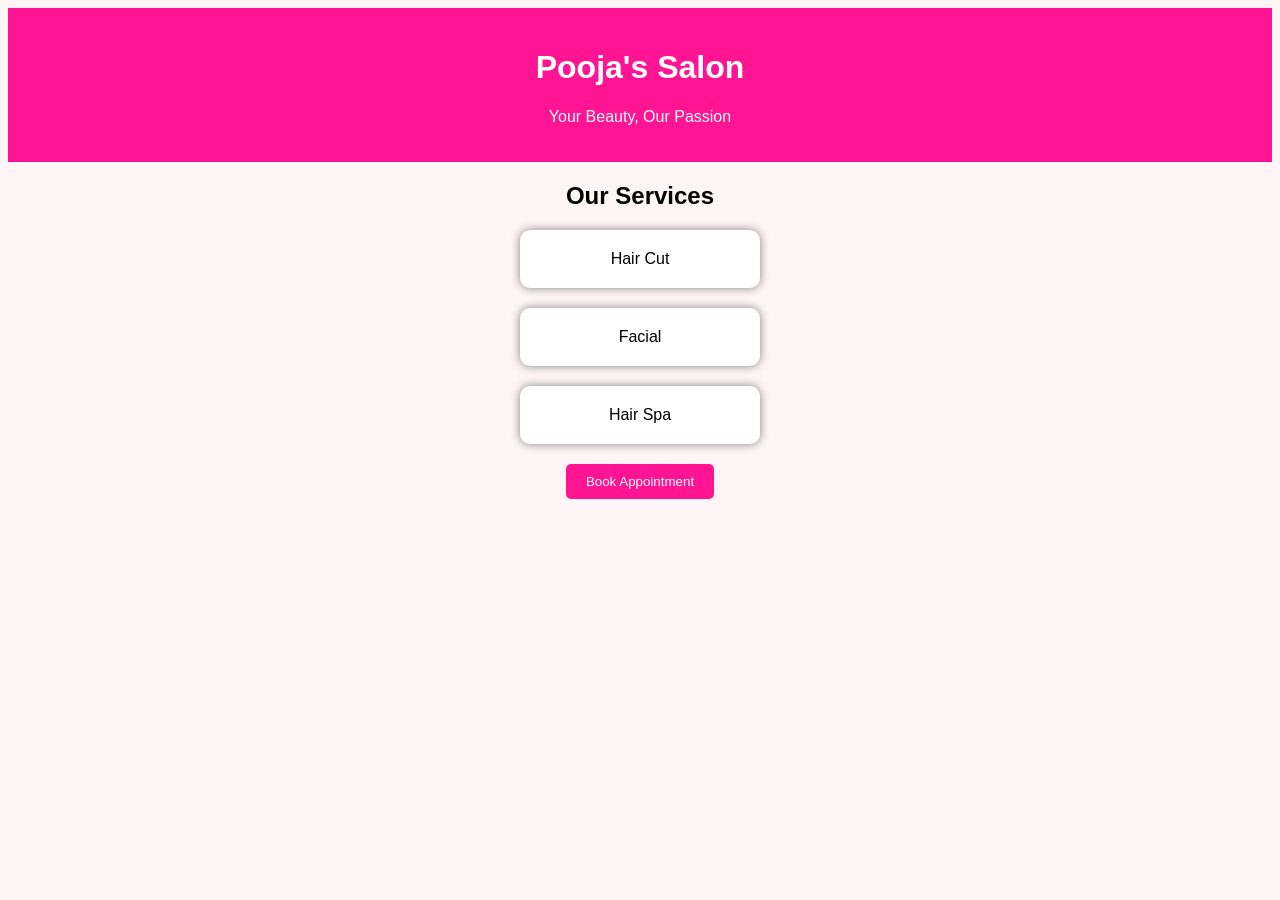
<file: index.html>
<!DOCTYPE html>
<html>
<head>
    <title>Pooja's Salon</title>
    <link rel="stylesheet" href="style.css">
</head>
<body>

<header>
    <h1>Pooja's Salon</h1>
    <p>Your Beauty, Our Passion</p>
</header>

<section>
    <h2>Our Services</h2>

    <div class="service">
        Hair Cut
    </div>

    <div class="service">
        Facial
    </div>

    <div class="service">
        Hair Spa
    </div>

    <button onclick="showMessage()">
        Book Appointment
    </button>

</section>

<script src="script.js"></script>

</body>
</html>
</file>
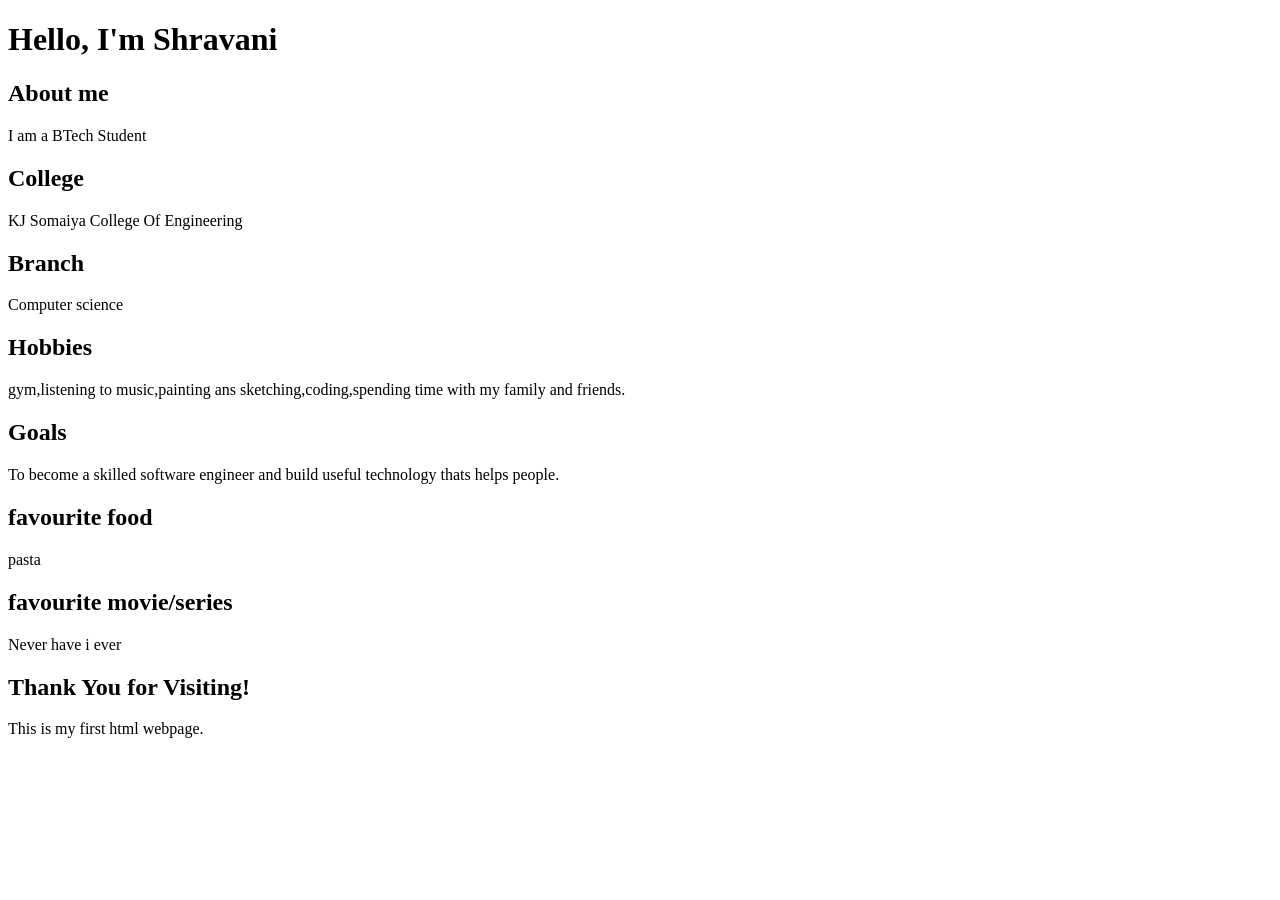
<file: about-me.html>
<!DOCTYPE html>
<html>
    <head>
        <title>Shravani's Website </title>
    </head>
    <body>
        <h1>Hello, I'm Shravani</h1>
        <h2>About me</h2>
        <p>I am a BTech Student</p>
       <h2>College</h2>
       <p>KJ Somaiya College Of Engineering</p>
       <h2>Branch</h2>
       <p>Computer science</p>
       <h2>Hobbies</h2>
       <p>gym,listening to music,painting ans sketching,coding,spending time with my family and friends.</p>
       <h2>Goals</h2>
       <p>To become a skilled software engineer and build useful technology thats helps people.</p>
       <h2>favourite food</h2>
       <p>pasta</p>
       <h2>favourite movie/series</h2>
       <p>Never have i ever</p>
       <h2>Thank You for Visiting!</h2>
       <p>This is my first html webpage.</p>
    </body>
</html>
</file>
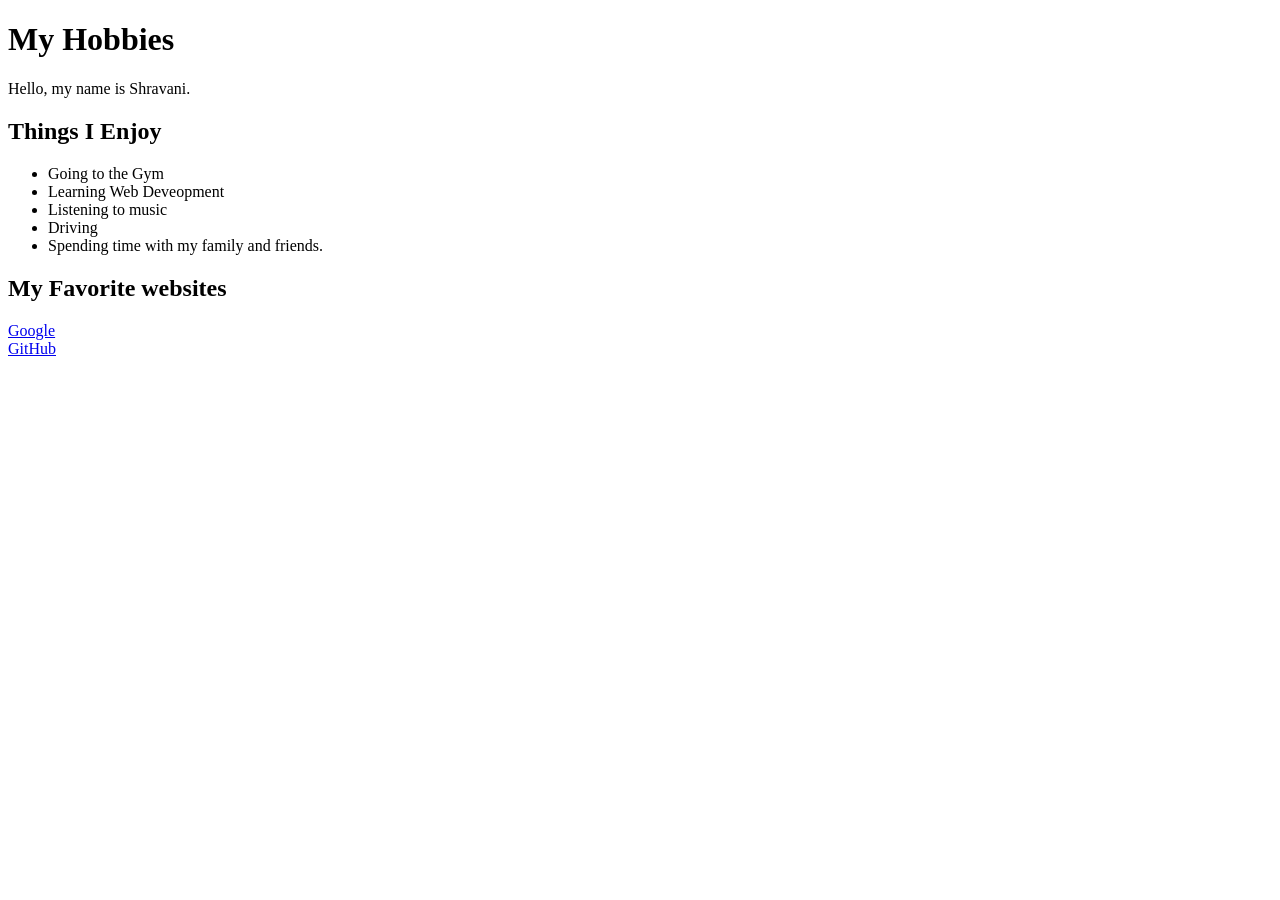
<file: my-hobbies.html>
<!DOCTYPE html>
<html>
    <head>
        <title>My Hobbies</title>
    </head>
    <body>
        <h1>My Hobbies</h1>
        <p>Hello, my name is Shravani.</p>
        <h2>Things I Enjoy</h2>
        <ul>
            <li>Going to the Gym</li>
            <li>Learning Web Deveopment </li>
            <li>Listening to music</li>
            <li>Driving</li>
            <li>Spending time with my family and friends.</li>
         </ul>
         <h2>My Favorite websites</h2>
         <a href="https://www.google.com">Google</a>
         <br>
         <a href="https://github.com">GitHub</a>
    </body>
</html>
</file>
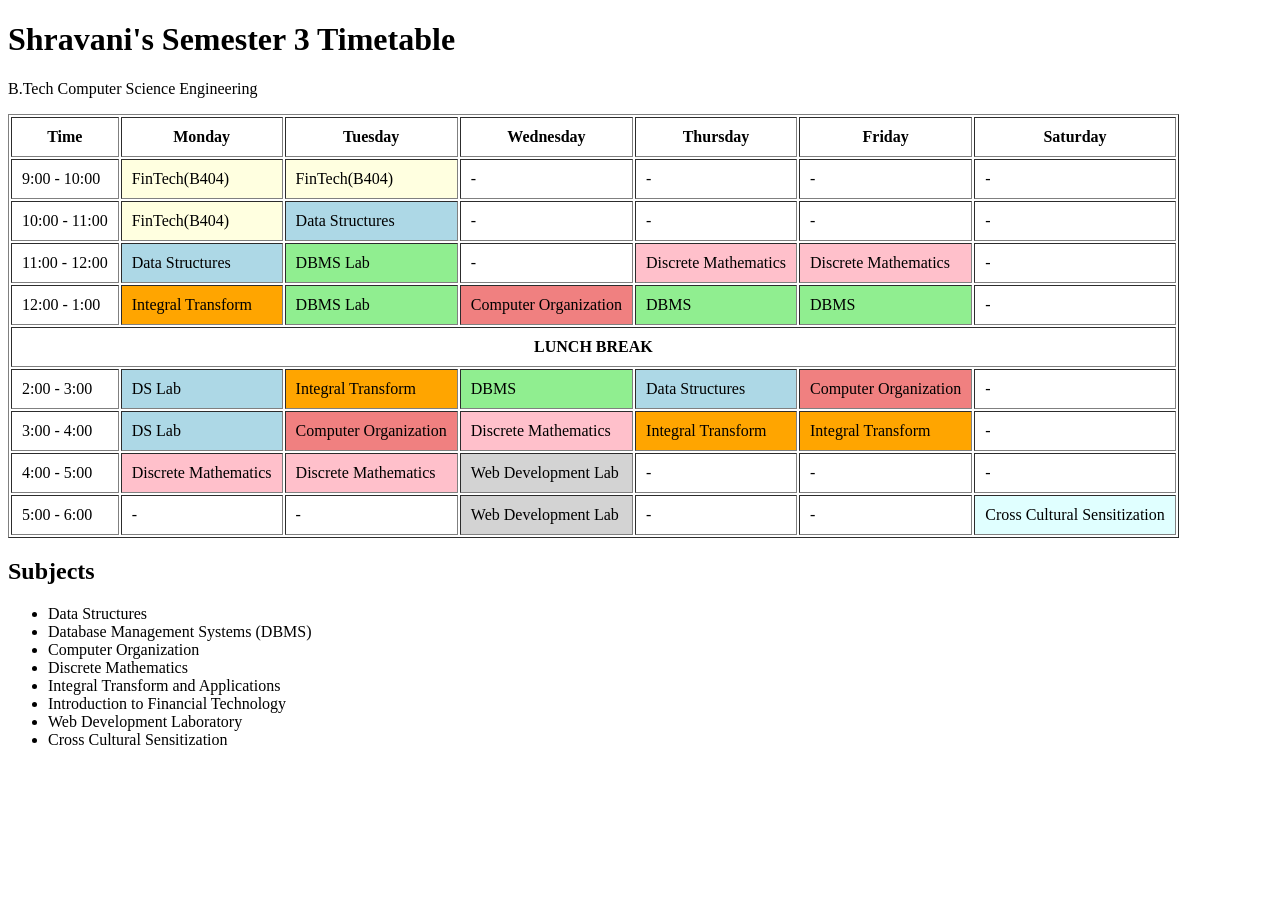
<file: sem3-timetable.html>
<!DOCTYPE html>
<html>
<head>
    <title>Semester 3 Timetable</title>
</head>
<body>

    <h1>Shravani's Semester 3 Timetable</h1>
    <p>B.Tech Computer Science Engineering</p>

    <table border="1" cellpadding="10">

        <tr>
            <th>Time</th>
            <th>Monday</th>
            <th>Tuesday</th>
            <th>Wednesday</th>
            <th>Thursday</th>
            <th>Friday</th>
            <th>Saturday</th>
        </tr>

        <tr>
            <td>9:00 - 10:00</td>
            <td bgcolor="lightyellow">FinTech(B404)</td>
            <td bgcolor="lightyellow">FinTech(B404)</td>
            <td>-</td>
            <td>-</td>
            <td>-</td>
            <td>-</td>
        </tr>

        <tr>
            <td>10:00 - 11:00</td>
            <td bgcolor="lightyellow">FinTech(B404)</td>
            <td bgcolor="lightblue">Data Structures</td>
            <td>-</td>
            <td>-</td>
            <td>-</td>
            <td>-</td>
        </tr>

        <tr>
            <td>11:00 - 12:00</td>
            <td bgcolor="lightblue">Data Structures</td>
            <td bgcolor="lightgreen">DBMS Lab</td>
            <td>-</td>
            <td bgcolor="pink">Discrete Mathematics</td>
            <td bgcolor="pink">Discrete Mathematics</td>
            <td>-</td>
        </tr>

        <tr>
            <td>12:00 - 1:00</td>
            <td bgcolor="orange">Integral Transform</td>
            <td bgcolor="lightgreen">DBMS Lab</td>
            <td bgcolor="lightcoral">Computer Organization</td>
            <td bgcolor="lightgreen">DBMS</td>
            <td bgcolor="lightgreen">DBMS</td>
            <td>-</td>
        </tr>

        <tr>
            <td colspan="7" align="center">
                <b>LUNCH BREAK</b>
            </td>
        </tr>

        <tr>
            <td>2:00 - 3:00</td>
            <td bgcolor="lightblue">DS Lab</td>
            <td bgcolor="orange">Integral Transform</td>
            <td bgcolor="lightgreen">DBMS</td>
            <td bgcolor="lightblue">Data Structures</td>
            <td bgcolor="lightcoral">Computer Organization</td>
            <td>-</td>
        </tr>

        <tr>
            <td>3:00 - 4:00</td>
            <td bgcolor="lightblue">DS Lab</td>
            <td bgcolor="lightcoral">Computer Organization</td>
            <td bgcolor="pink">Discrete Mathematics</td>
            <td bgcolor="orange">Integral Transform</td>
            <td bgcolor="orange">Integral Transform</td>
            <td>-</td>
        </tr>

        <tr>
            <td>4:00 - 5:00</td>
            <td bgcolor="pink">Discrete Mathematics</td>
            <td bgcolor="pink">Discrete Mathematics</td>
            <td bgcolor="lightgray">Web Development Lab</td>
            <td>-</td>
            <td>-</td>
            <td>-</td>
        </tr>

        <tr>
            <td>5:00 - 6:00</td>
            <td>-</td>
            <td>-</td>
            <td bgcolor="lightgray">Web Development Lab</td>
            <td>-</td>
            <td>-</td>
            <td bgcolor="lightcyan">Cross Cultural Sensitization</td>
        </tr>

    </table>

    <h2>Subjects</h2>

    <ul>
        <li>Data Structures</li>
        <li>Database Management Systems (DBMS)</li>
        <li>Computer Organization</li>
        <li>Discrete Mathematics</li>
        <li>Integral Transform and Applications</li>
        <li>Introduction to Financial Technology</li>
        <li>Web Development Laboratory</li>
        <li>Cross Cultural Sensitization</li>
    </ul>

</body>
</html>
</file>
<file: style.css>
body{
    font-family: Arial;
    background-color:#fff5f7;
    text-align:center;
}

header{
    background-color:#ff1493;
    color:white;
    padding:20px;
}

.service{
    background:white;
    width:200px;
    margin:20px auto;
    padding:20px;
    border-radius:10px;
    box-shadow:0 0 10px gray;
}

button{
    padding:10px 20px;
    background:#ff1493;
    color:white;
    border:none;
    border-radius:5px;
    cursor:pointer;
}
</file>
